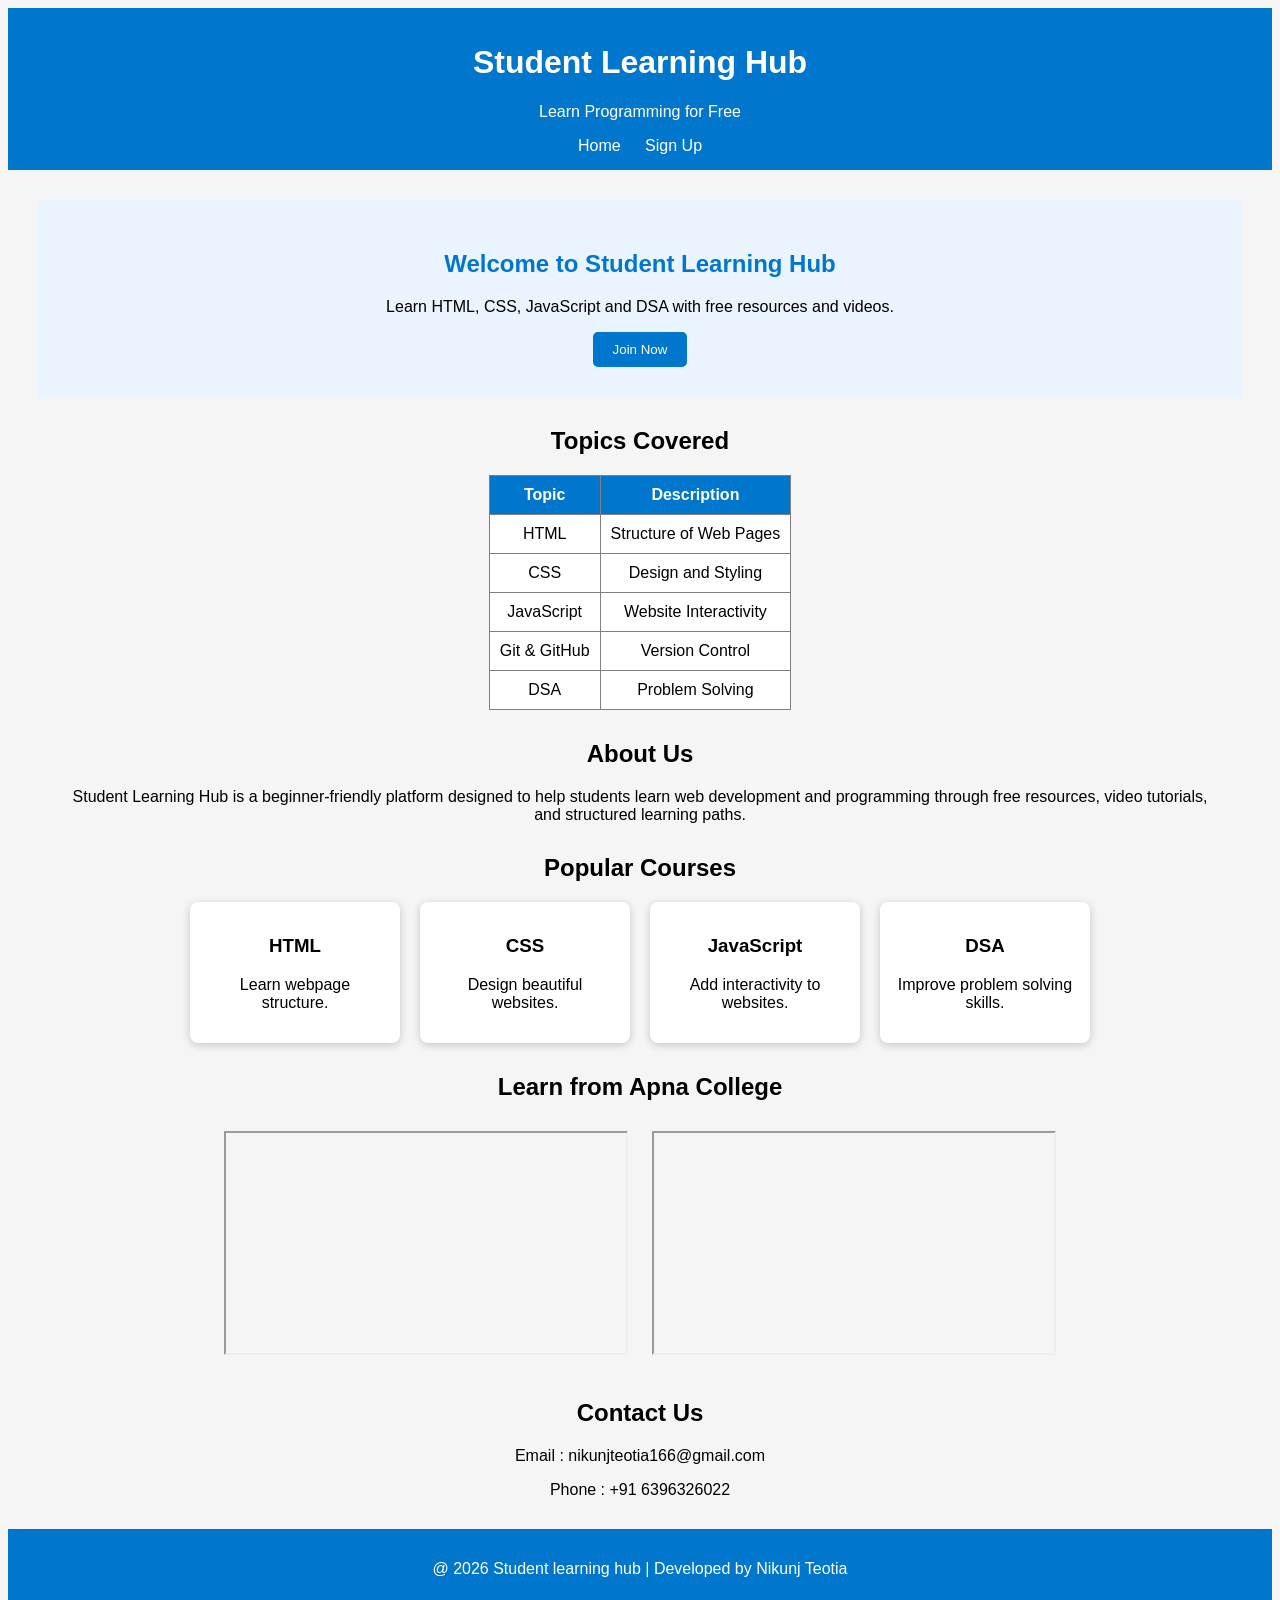
<file: index.html>
<!DOCTYPE html>
<html>
<head>
<title>Student Learning Hub</title>
<link rel="stylesheet" href="style.css">
</head>

<body>

<header>
<h1>Student Learning Hub</h1>
<p>Learn Programming for Free</p>

<nav>
<a href="index.html">Home</a>
<a href="signup.html">Sign Up</a>
</nav>

</header>
<section class="hero">

<h2>Welcome to Student Learning Hub</h2>

<p>
Learn HTML, CSS, JavaScript and DSA with free resources and videos.
</p>

<a href="signup.html">
<button>Join Now</button>
</a>

</section>

<section>

<h2>Topics Covered</h2>

<table border="1">
<tr>
<th>Topic</th>
<th>Description</th>
</tr>

<tr>
<td>HTML</td>
<td>Structure of Web Pages</td>
</tr>

<tr>
<td>CSS</td>
<td>Design and Styling</td>
</tr>

<tr>
<td>JavaScript</td>
<td>Website Interactivity</td>
</tr>

<tr>
<td>Git & GitHub</td>
<td>Version Control</td>
</tr>

<tr>
<td>DSA</td>
<td>Problem Solving</td>
</tr>

</table>
<section>

<h2>About Us</h2>

<p>

Student Learning Hub is a beginner-friendly platform designed to help students learn web development and programming through free resources, video tutorials, and structured learning paths.

</p>

</section>

<section>

<h2>Popular Courses</h2>

<div class="cards">

<div class="card">
<h3>HTML</h3>
<p>Learn webpage structure.</p>
</div>

<div class="card">
<h3>CSS</h3>
<p>Design beautiful websites.</p>
</div>

<div class="card">
<h3>JavaScript</h3>
<p>Add interactivity to websites.</p>
</div>

<div class="card">
<h3>DSA</h3>
<p>Improve problem solving skills.</p>
</div>

</div>

</section>

</section>

<section>

<h2>Learn from Apna College</h2>

<iframe width="400" height="220"
src="https://www.youtube.com/embed/HcOc7P5BMi4"
allowfullscreen>
</iframe>

<iframe width="400" height="220"
src="https://www.youtube.com/embed/ESnrn1kAD4E"
allowfullscreen>
</iframe>

</section>

<section>

<h2>Contact Us</h2>

<p>Email : nikunjteotia166@gmail.com</p>

<p>Phone : +91 6396326022</p>

</section>

<footer>

<p>@ 2026 Student learning hub | Developed by Nikunj Teotia</p>

</footer>

<script src="script.js"></script>

</body>
</html>
</file>
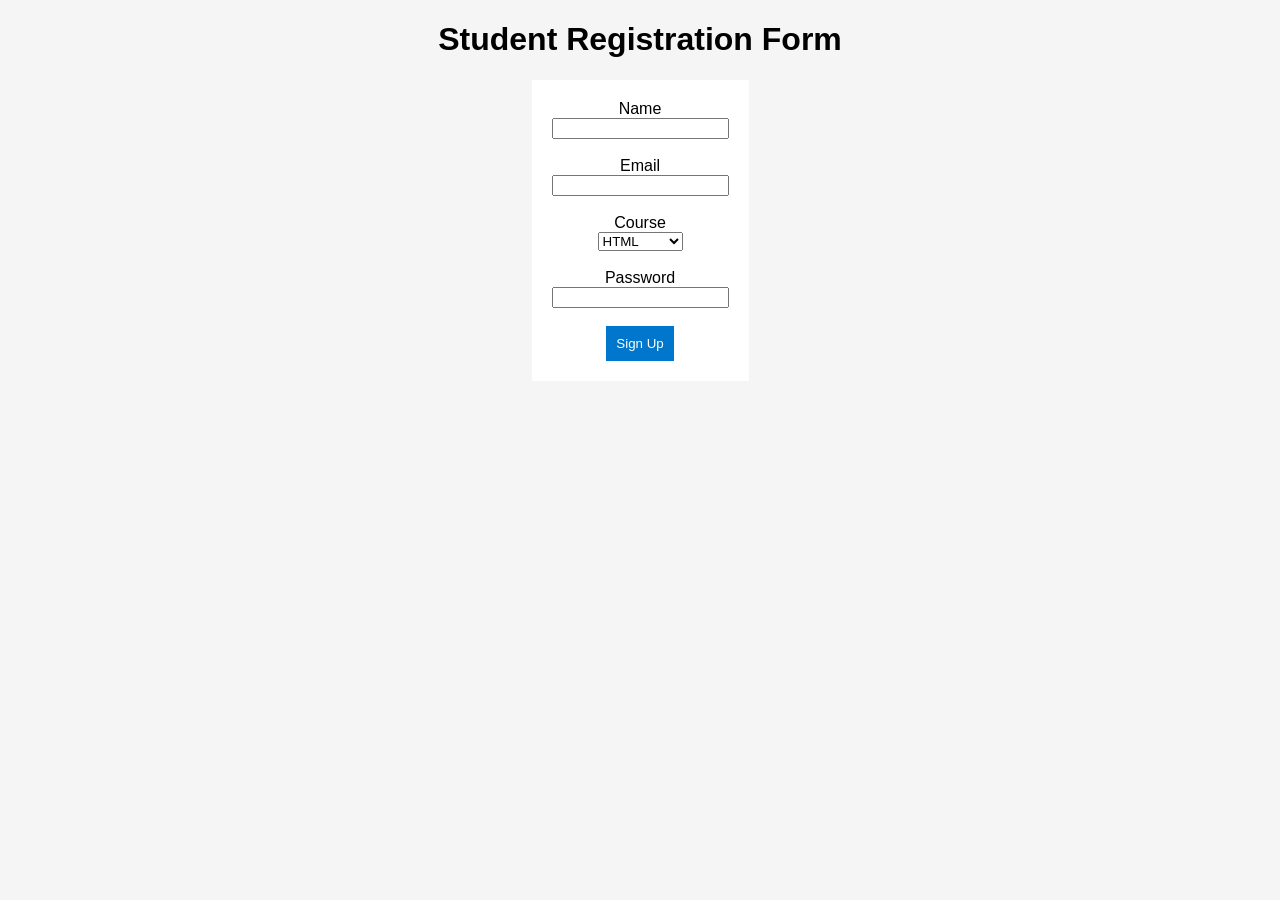
<file: signup.html>
<!DOCTYPE html>
<html>

<head>

<title>Student Signup</title>

<link rel="stylesheet" href="style.css">

</head>

<body>

<h1>Student Registration Form</h1>

<form id="signupForm">

<label>Name</label><br>
<input type="text" required><br><br>

<label>Email</label><br>
<input type="email" required><br><br>

<label>Course</label><br>

<select>

<option>HTML</option>

<option>CSS</option>

<option>JavaScript</option>

<option>DSA</option>

</select>

<br><br>

<label>Password</label><br>

<input type="password" required>

<br><br>

<button type="submit">
Sign Up
</button>

</form>

<script src="script.js"></script>

</body>

</html>
</file>
<file: style.css>
body{

font-family:Arial;

text-align:center;

background:#f5f5f5;

}

header{

background:#0077cc;

color:white;

padding:15px;

}

nav a{

color:white;

margin:10px;

text-decoration:none;

}

table{

margin:auto;

background:white;

}

iframe{

margin:10px;

}

form{

background:white;

display:inline-block;

padding:20px;

}

button{

background:#0077cc;

color:white;

padding:10px;

border:none;

}

.hero{
    background:#eaf4ff;
    padding:30px;
    text-align:center;
}

.hero h2{
    color:#0077cc;
}

.hero button{
    padding:10px 20px;
    background:#0077cc;
    color:white;
    border:none;
    border-radius:5px;
    cursor:pointer;
}

.hero button:hover{
    background:#005fa3;
}

.cards{
    display:flex;
    justify-content:center;
    gap:20px;
    flex-wrap:wrap;
    margin:20px;
}

.card{
    background:white;
    width:180px;
    padding:15px;
    border-radius:8px;
    box-shadow:0 2px 8px rgba(0,0,0,0.2);
}

section{
    margin:30px;
}

table{
    border-collapse:collapse;
}

th{
    background:#0077cc;
    color:white;
}

th,td{
    padding:10px;
}

footer{
    background:#0077cc;
    color:white;
    padding:15px;
    margin-top:30px;
}
</file>
